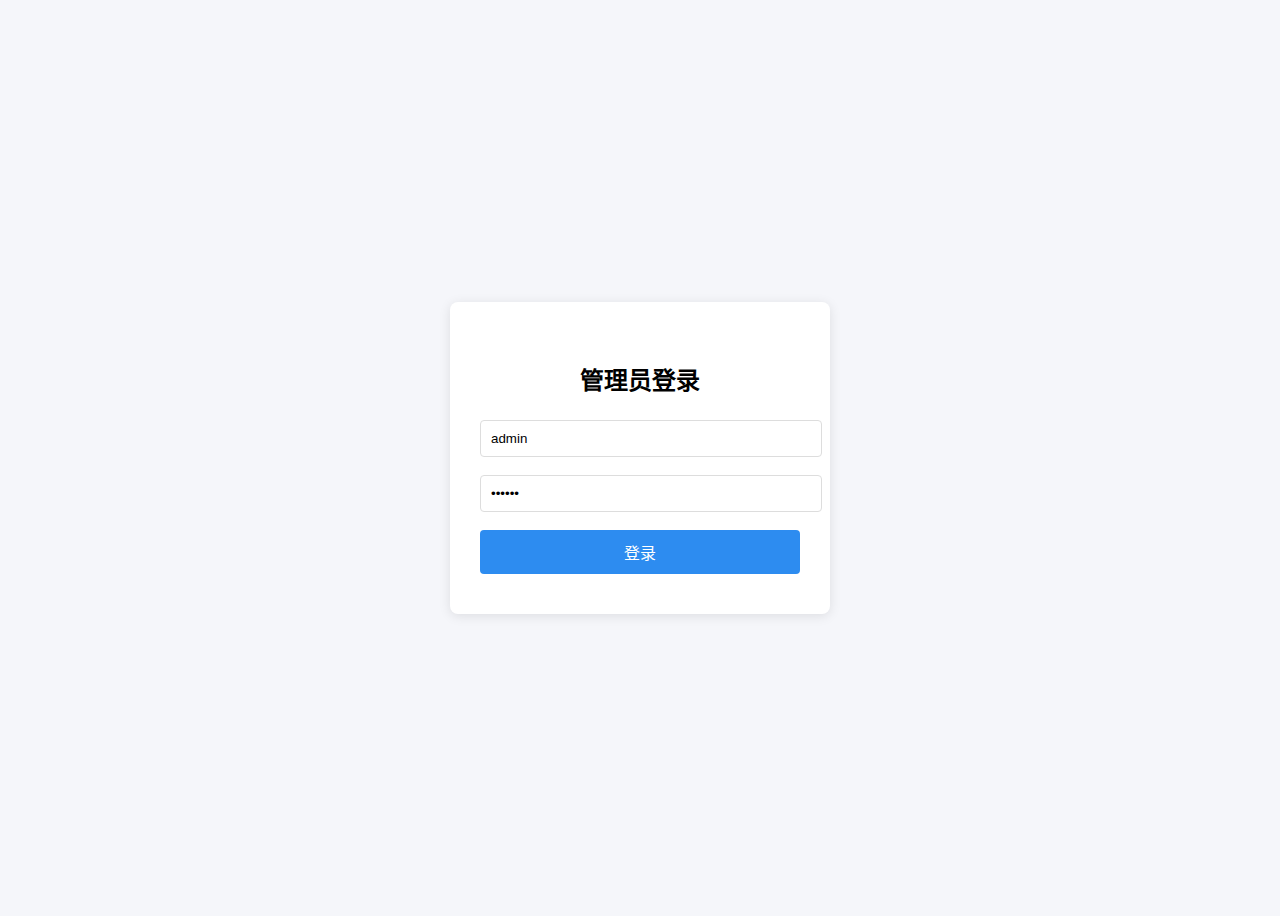
<file: login.html>
<!DOCTYPE html>
<html lang="zh-CN">
<head>
    <meta charset="UTF-8">
    <title>登录</title>
    <link rel="stylesheet" href="style.css">
    <style>
        body { display: flex; justify-content: center; align-items: center; height: 100vh; background: #f5f6fa; }
        .login-box { background: #fff; padding: 40px 30px; border-radius: 8px; box-shadow: 0 2px 12px rgba(0,0,0,0.1); width: 320px; }
        .login-box h2 { text-align: center; margin-bottom: 24px; }
        .login-box input { width: 100%; padding: 10px; margin-bottom: 18px; border: 1px solid #ddd; border-radius: 4px; }
        .login-box button { width: 100%; padding: 10px; background: #2d8cf0; color: #fff; border: none; border-radius: 4px; font-size: 16px; cursor: pointer; }
        .login-box button:active { background: #1a6ed8; }
        .login-box .error { color: #e74c3c; text-align: center; margin-bottom: 10px; }
    </style>
</head>
<body>
    <div class="login-box">
        <h2>管理员登录</h2>
        <div class="error" id="error-msg" style="display:none;"></div>
        <input type="text" id="username" placeholder="用户名" value="admin" autocomplete="username">
        <input type="password" id="password" placeholder="密码" value="123456" autocomplete="current-password">
        <button id="login-btn">登录</button>
    </div>
    <script>
        document.getElementById('login-btn').onclick = function() {
            var user = document.getElementById('username').value;
            var pwd = document.getElementById('password').value;
            if(user === 'admin' && pwd === '123456') {
                // 登录成功，保存登录状态
                localStorage.setItem('isAdminLogin', '1');
                window.location.href = 'index.html';
            } else {
                document.getElementById('error-msg').innerText = '用户名或密码错误';
                document.getElementById('error-msg').style.display = 'block';
            }
        };
        // 回车键登录
        document.onkeydown = function(e) {
            if(e.key === 'Enter') document.getElementById('login-btn').click();
        }
    </script>
</body>
</html>
</file>
<file: style.css>
.header {
    height: 60px;
    background: #2d8cf0;
    color: #fff;
    font-size: 24px;
    display: flex;
    align-items: center;
    justify-content: space-between;
    padding: 0 30px;
}
.header .user-info {
    display: flex;
    align-items: center;
    gap: 12px;
}
.header .avatar {
    width: 36px;
    height: 36px;
    border-radius: 50%;
    background: #fff;
    color: #2d8cf0;
    display: flex;
    align-items: center;
    justify-content: center;
    font-weight: bold;
    font-size: 18px;
}
.container {
    display: flex;
    height: calc(100vh - 60px);
}
.sidebar {
    width: 220px;
    background: #f5f7fa;
    border-right: 1px solid #e0e0e0;
    padding-top: 20px;
}
.sidebar ul {
    list-style: none;
    padding: 0;
    margin: 0;
}
.menu-item {
    padding: 14px 24px 14px 18px;
    cursor: pointer;
    font-size: 16px;
    color: #333;
    border-left: 4px solid transparent;
    transition: background 0.2s, border-color 0.2s;
    display: flex;
    align-items: center;
    gap: 10px;
}
.menu-item .icon {
    width: 22px;
    height: 22px;
    display: flex;
    align-items: center;
    justify-content: center;
    border-radius: 50%;
    background: #e0e3e8;
    transition: background 0.2s;
    margin-right: 8px;
}
.menu-item.active .icon,
.menu-item:hover .icon {
    background: #2d8cf0;
}
.menu-item .icon svg {
    width: 14px;
    height: 14px;
    fill: #8a8a8a;
    transition: fill 0.2s;
}
.menu-item.active .icon svg,
.menu-item:hover .icon svg {
    fill: #fff;
}
.menu-item.active, .menu-item:hover {
    background: #e6f7ff;
    border-left: 4px solid #2d8cf0;
    color: #2d8cf0;
}
.main-content {
    flex: 1;
    padding: 40px 5vw;
    background: #f8fafc;
    overflow-y: auto;
}
.card {
    background: #fff;
    border-radius: 10px;
    box-shadow: 0 2px 8px rgba(0,0,0,0.04);
    padding: 32px 28px 24px 28px;
    margin-bottom: 32px;
}
.plan-form label {
    display: block;
    margin-bottom: 18px;
    font-size: 15px;
    color: #555;
}
.plan-form input[type="text"],
.plan-form input[type="date"] {
    padding: 7px 12px;
    border: 1px solid #d9d9d9;
    border-radius: 5px;
    font-size: 15px;
    margin-left: 8px;
    width: 220px;
    transition: border 0.2s;
}
.plan-form input:focus {
    border: 1.5px solid #2d8cf0;
    outline: none;
}
.plan-form button[type="submit"] {
    background: #2d8cf0;
    color: #fff;
    border: none;
    border-radius: 5px;
    padding: 8px 28px;
    font-size: 16px;
    cursor: pointer;
    margin-top: 8px;
    transition: background 0.2s;
}
.plan-form button[type="submit"]:hover {
    background: #1765ad;
}
.plan-table {
    width: 100%;
    border-collapse: collapse;
    margin-top: 18px;
    background: #fff;
    border-radius: 8px;
    overflow: hidden;
    box-shadow: 0 1px 4px rgba(0,0,0,0.03);
}
.plan-table th, .plan-table td {
    padding: 12px 10px;
    border-bottom: 1px solid #f0f0f0;
    text-align: left;
    font-size: 15px;
}
.plan-table th {
    background: #f5f7fa;
    color: #333;
}
.plan-table tr:last-child td {
    border-bottom: none;
}
.plan-table .delete-plan {
    background: #ff4d4f;
    color: #fff;
    border: none;
    border-radius: 4px;
    padding: 5px 16px;
    font-size: 14px;
    cursor: pointer;
    transition: background 0.2s;
}
.plan-table .delete-plan:hover {
    background: #d9363e;
}
.student-reason {
    white-space: pre-wrap;
    word-break: break-all;
    overflow: visible;
    text-overflow: unset;
    max-width: none;
}
@media (max-width: 900px) {
    .container { flex-direction: column; }
    .sidebar { width: 100%; border-right: none; border-bottom: 1px solid #e0e0e0; }
    .main-content { padding: 20px 2vw; }
}
@media (max-width: 600px) {
    .header { font-size: 18px; padding: 0 10px; }
    .main-content { padding: 10px 2vw; }
    .card { padding: 12px 6px 10px 6px; }
    .plan-form input[type="text"], .plan-form input[type="date"] { width: 100px; }
}
.toast {
    position: fixed;
    top: 50%;
    left: 50%;
    transform: translate(-50%, -50%);
    background: #2d8cf0;
    color: #fff;
    padding: 18px 38px;
    border-radius: 12px;
    font-size: 18px;
    box-shadow: 0 2px 8px rgba(0,0,0,0.08);
    z-index: 9999;
    display: none;
    text-align: center;
}
.modal-mask {
    position: fixed;
    left: 0; top: 0; right: 0; bottom: 0;
    background: rgba(0,0,0,0.18);
    z-index: 10000;
    display: none;
}
.modal {
    position: fixed;
    left: 50%; top: 50%;
    transform: translate(-50%, -50%);
    background: #fff;
    border-radius: 10px;
    box-shadow: 0 4px 16px rgba(0,0,0,0.12);
    padding: 32px 40px 24px 40px;
    z-index: 10001;
    min-width: 260px;
    display: none;
}
.modal .modal-title {
    font-size: 18px;
    margin-bottom: 18px;
    color: #222;
}
.modal .modal-actions {
    margin-top: 22px;
    text-align: right;
}
.modal .modal-btn {
    background: #2d8cf0;
    color: #fff;
    border: none;
    border-radius: 5px;
    padding: 7px 22px;
    font-size: 15px;
    cursor: pointer;
    margin-left: 12px;
    transition: background 0.2s;
}
.modal .modal-btn.cancel {
    background: #aaa;
}
.modal .modal-btn:hover {
    background: #1765ad;
}
.modal-content {
    max-height: 50vh;
    overflow-y: auto;
    margin-bottom: 10px;
}
</file>
